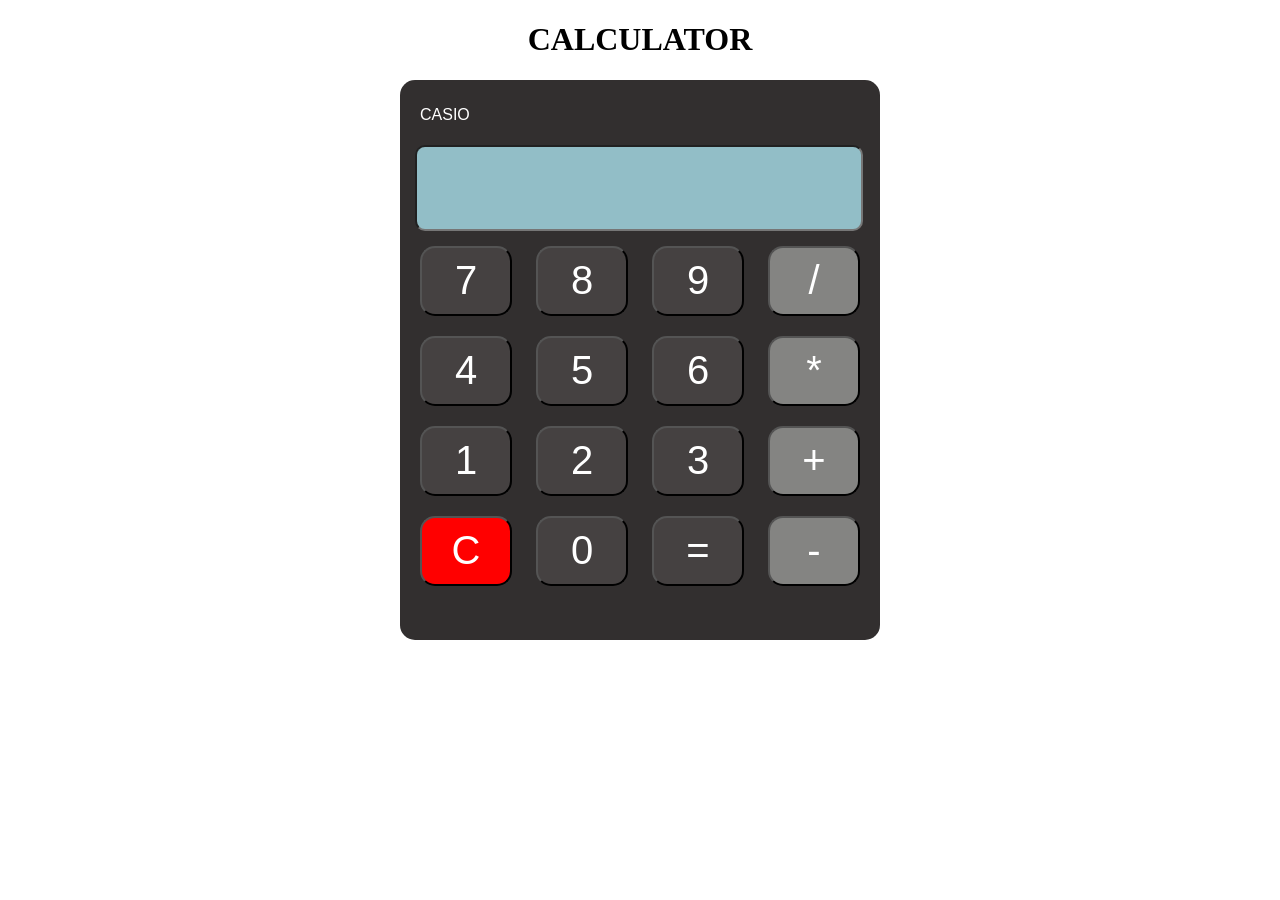
<file: calculator/index.html>
<!DOCTYPE html>
<html lang="en">
<head>
    <meta charset="UTF-8">
    <meta name="viewport" content="width=device-width, initial-scale=1.0">
    <link rel="stylesheet" href="./style.css">
    <title>Calculator</title>
</head>
<body>
    <h1>CALCULATOR</h1>

    <div class="container">
        <form action="">
            <p>CASIO</p>
            <input type="text" id="screen">
            <br>

            <input class="button number" type="button" value="7" onclick="btnClick(value)">
            <input class="button number" type="button" value="8" onclick="btnClick(value)">
            <input class="button number" type="button" value="9" onclick="btnClick(value)">
            <input class="button operator" type="button" value="/" onclick="btnClick(value)">
            <br>
            <input class="button number" type="button" value="4" onclick="btnClick(value)">
            <input class="button number" type="button" value="5" onclick="btnClick(value)">
            <input class="button number" type="button" value="6" onclick="btnClick(value)">
            <input class="button operator" type="button" value="*" onclick="btnClick(value)">
            <br>
            <input class="button number" type="button" value="1" onclick="btnClick(value)">
            <input class="button number" type="button" value="2" onclick="btnClick(value)">
            <input class="button number" type="button" value="3" onclick="btnClick(value)">
            <input class="button operator" type="button" value="+" onclick="btnClick(value)">
            <br>
            <input class="button clear" type="button" value="C" onclick="clearScreen()">
            <input class="button number" type="button" value="0" onclick="btnClick(value)">
            <input class="button result" type="button" value="=" onclick="findResult()">
            <input class="button operator" type="button" value="-" onclick="btnClick(value)">
            <br>
        </form>



    </div>
    <script src="main.js"></script>
</body>
</html>
</file>
<file: calculator/style.css>
h1{
    text-align: center;
}

.container{
    width: 460px;
    height: 540px;
    background-color: rgb(50, 47, 47);
    margin: auto;
    padding: 10px;
    border-radius: 15px;
}

p{
    margin-left: 10px;
    color: white;
    font-size: 1.5;
    font-family: 'Franklin Gothic Medium', 'Arial Narrow', Arial, sans-serif;

}

#screen{
    background-color: rgb(146, 190, 199);
    height: 80px;;
    width: 440px;
    margin: 5px;
    font-size: 4rem;
    text-align: right;
    border-radius: 10px;
}

.button{
    background-color: rgb(69, 65, 65);
    color: white;
    width: 92px;
    height: 70px;
    font-size: 2.5rem;
    margin: 10px;
    border-radius: 15px;
}

.clear{
    background-color: red;
}
.operator{
    background-color: rgb(132, 132, 130);
}
.button:hover{
    border: 5px solid rgb(234, 241, 245);
}
</file>
